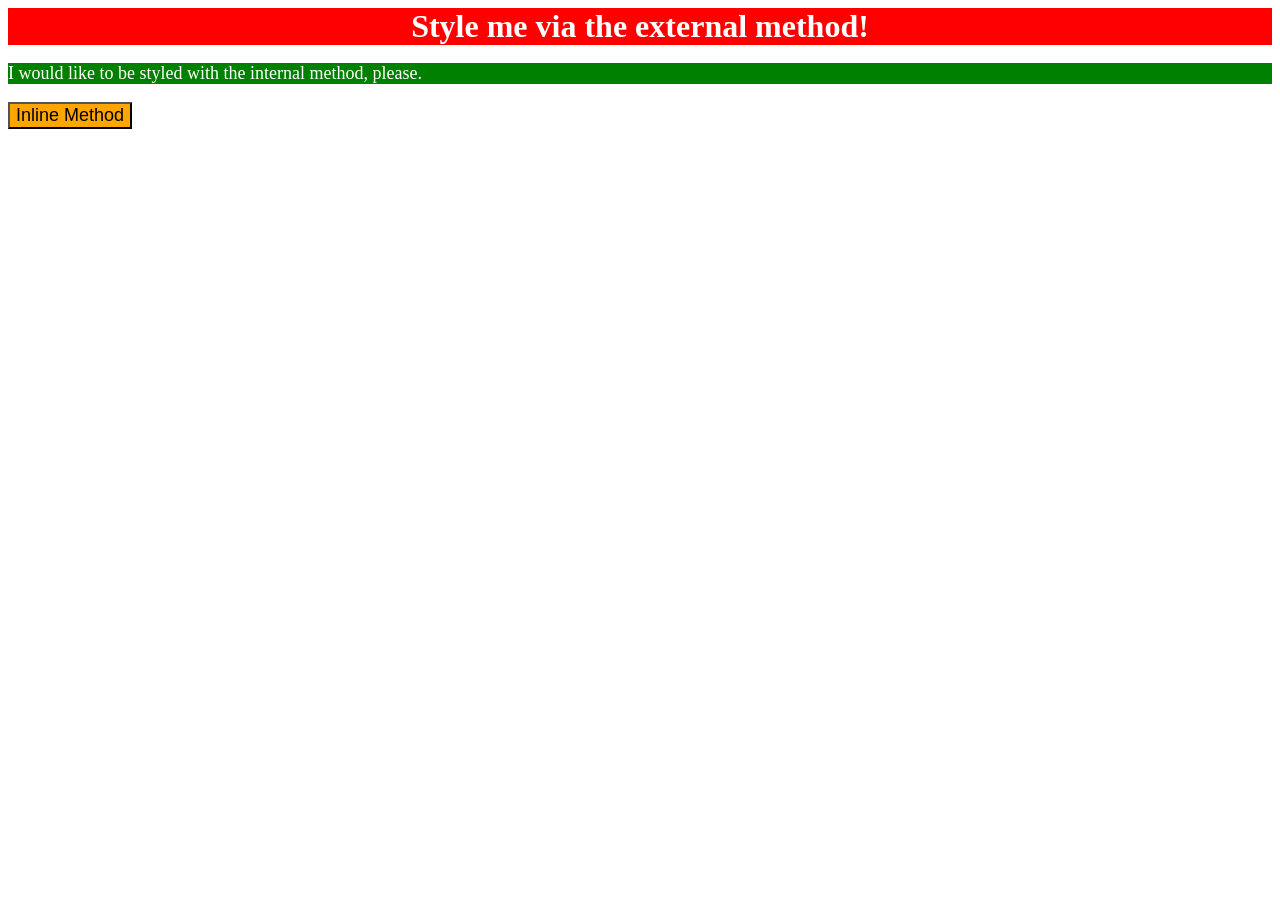
<file: foundations/intro-to-css/01-css-methods/index.html>
<!DOCTYPE html>
<html lang="en">
  <head>
    <meta charset="UTF-8">
    <meta http-equiv="X-UA-Compatible" content="IE=edge">
    <meta name="viewport" content="width=device-width, initial-scale=1.0">
    <link rel="stylesheet" href="styles.css">
    <title>Methods for Adding CSS</title>

    <style>
      p {
        color: white;
        font-size: 18px;
        background-color: green;
      }
    </style>

  </head>
  <body>
    <div>Style me via the external method!</div>
    <p>I would like to be styled with the internal method, please.</p>
    <button style="background-color: orange; font-size: 18px;">Inline Method</button>
  </body>
</html>
</file>
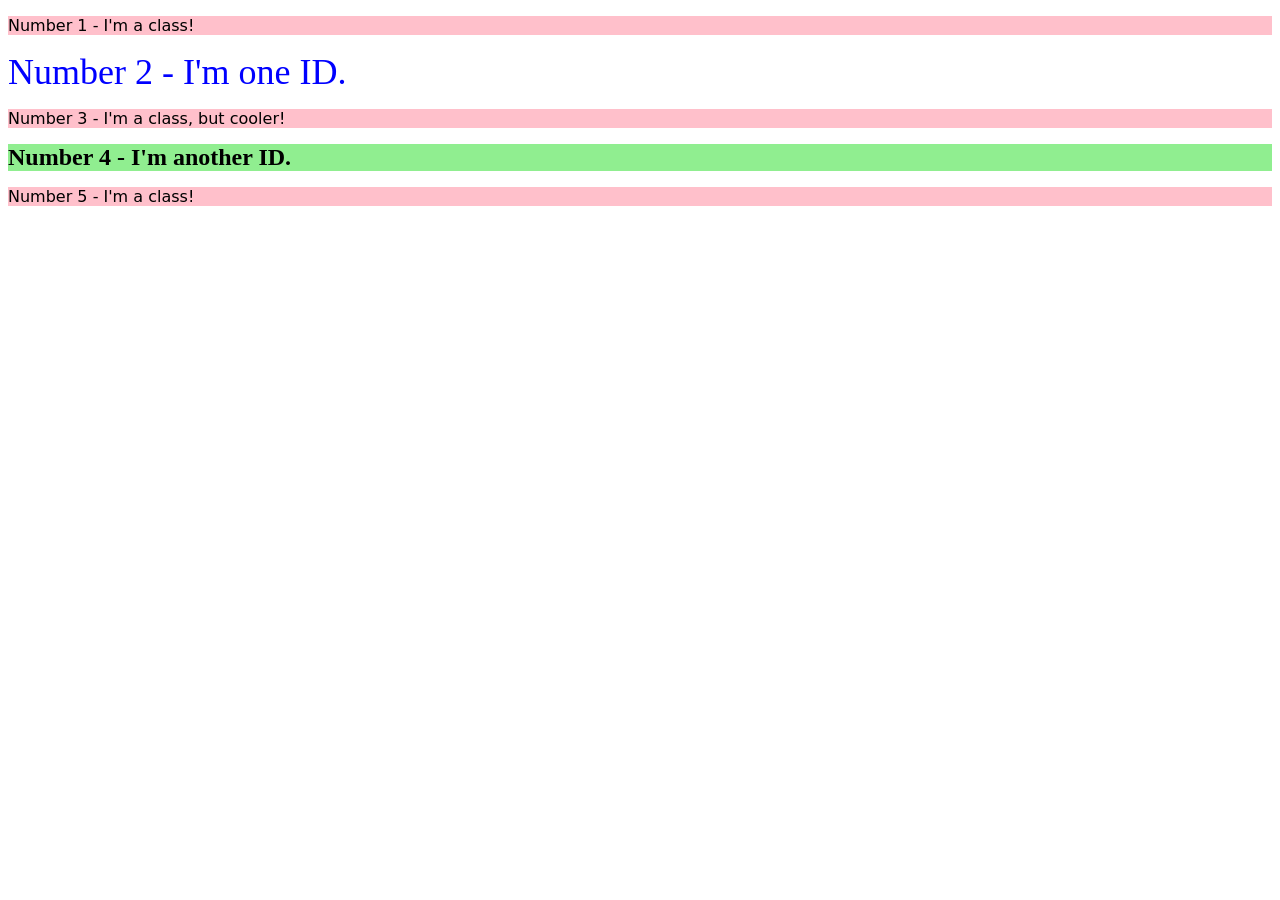
<file: foundations/intro-to-css/02-class-id-selectors/index.html>
<!DOCTYPE html>
<html lang="en">
  <head>
    <meta charset="UTF-8">
    <meta http-equiv="X-UA-Compatible" content="IE=edge">
    <meta name="viewport" content="width=device-width, initial-scale=1.0">
    <title>Class and ID Selectors</title>
    <link rel="stylesheet" href="style.css">
  </head>
  <body>
    <p class="odd">Number 1 - I'm a class!</p>
    <div class="second">Number 2 - I'm one ID.</div>
    <p class="odd" class="third">Number 3 - I'm a class, but cooler!</p>
    <div class="fourth">Number 4 - I'm another ID.</div>
    <p class="odd" class="fifth">Number 5 - I'm a class!</p>
  </body>
</html>
</file>
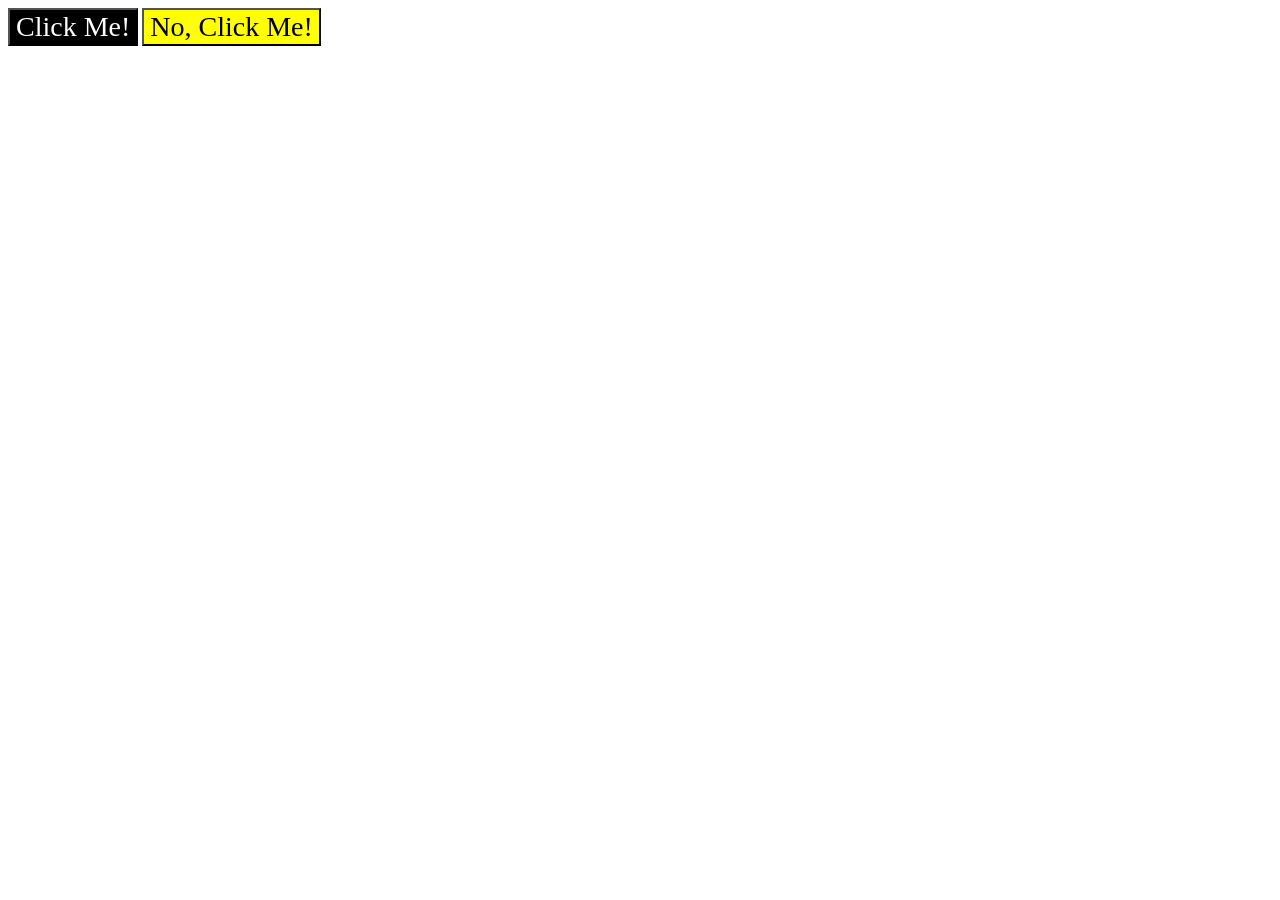
<file: foundations/intro-to-css/03-grouping-selectors/index.html>
<!DOCTYPE html>
<html lang="en">
  <head>
    <meta charset="UTF-8">
    <meta http-equiv="X-UA-Compatible" content="IE=edge">
    <meta name="viewport" content="width=device-width, initial-scale=1.0">
    <title>Grouping Selectors</title>
    <link rel="stylesheet" href="style.css">
  </head>
  <body>
    <button class="first">Click Me!</button>
    <button class="second">No, Click Me!</button>
  </body>
</html>
</file>
<file: foundations/intro-to-css/01-css-methods/styles.css>
div {
    color: white;
    background-color: red;
    font-size: 32px;
    font-weight: bold;
    text-align: center;
}
</file>
<file: foundations/intro-to-css/02-class-id-selectors/style.css>
/* Add CSS Styling */

.odd {
    background-color: pink;
    font-family: Verdana, DejaVu Sans, sans-serif
}

.second {
    color: blue;
    font-size: 36px;
}

.third {
    font-size: 24px;
}

.fourth {
    background-color: lightgreen;
    font-size: 24px;
    font-weight: bold;
}
</file>
<file: foundations/intro-to-css/03-grouping-selectors/style.css>
/* Add CSS Styling */

.first, .second {
    font-size: 28px;
    font-family: 'Times New Roman', Times, serif, Helvetica, sans-serif
}

.first {
    background-color: black;
    color: white;
}

.second {
    background-color: yellow;
}
</file>
